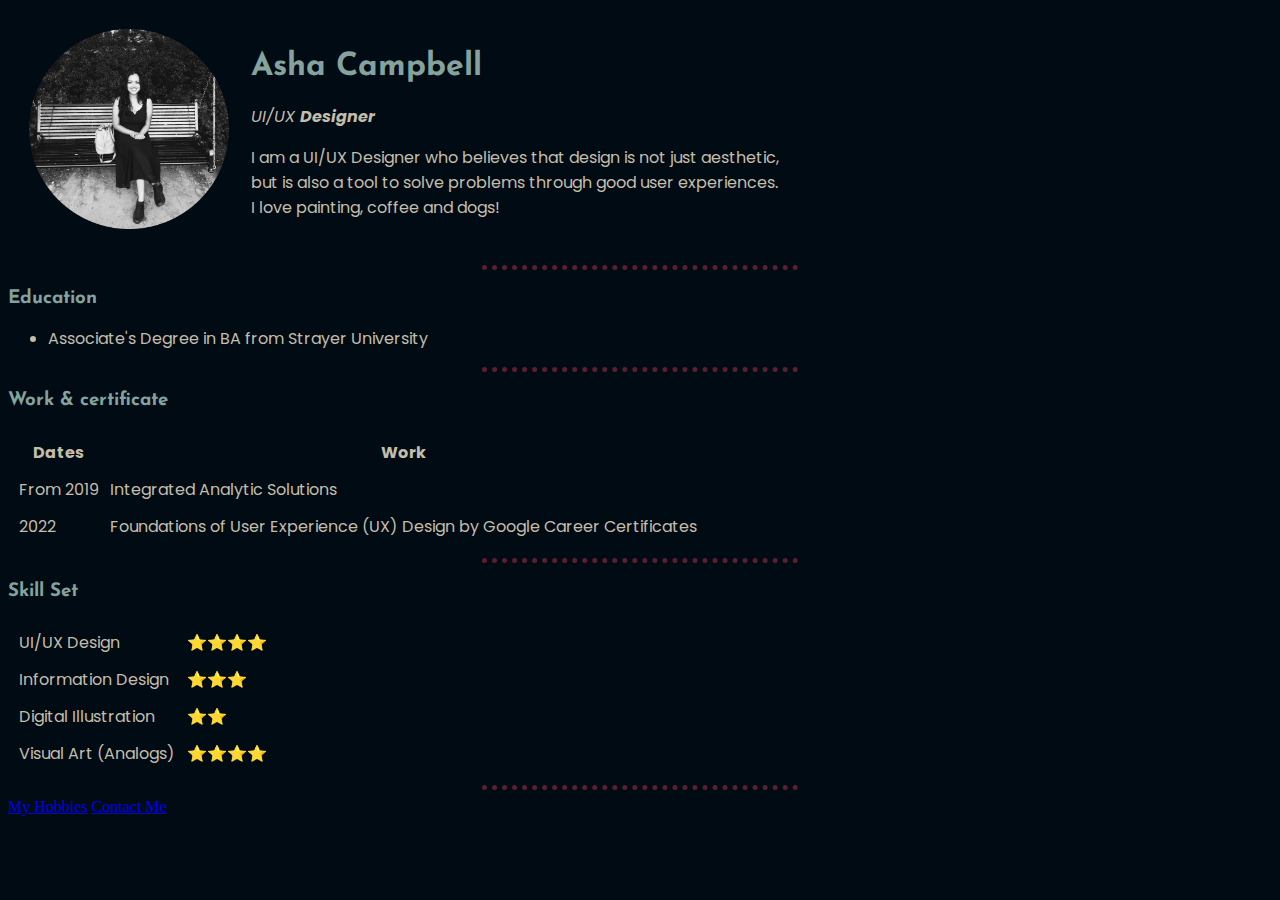
<file: index.html>
<!DOCTYPE html>
<html lang="en" dir="ltr">

<head>
  <meta charset="utf-8">
  <title>Asha's Personal Site</title>
  <link rel="stylesheet" href="css/styles.css">
  <link rel="preconnect" href="https://fonts.googleapis.com">
  <link rel="preconnect" href="https://fonts.gstatic.com" crossorigin>
  <link href="https://fonts.googleapis.com/css2?family=Josefin+Sans&family=Poppins&display=swap" rel="stylesheet">

</head>

<body>
  <table cellspacing="20">
    <tr>
      <td>
        <img src="images/asha.png" alt="asha profile picture" style="width:200px;height:200px;">
      </td>
      <td>
        <h1>Asha Campbell</h1>
        <p><em>UI/UX <strong>Designer</strong></em></p>
        <p>I am a UI/UX Designer who believes that design is not just aesthetic, <br>
          but is also a tool to solve problems through good user experiences. <br>
          I love painting, coffee and dogs!</p>
      </td>
    </tr>
  </table>
  <hr>
  <h3>Education</h3>
  <ul>
    <li>Associate's Degree in BA from Strayer University</li>
  </ul>
  <hr>
  <h3>Work & certificate</h3>
  <table cellspacing="10">
    <thead>
      <tr>
        <th>Dates</th>
        <th>Work</th>
      </tr>
    </thead>
    <tbody>
      <tr>
        <td>From 2019</td>
        <td>Integrated Analytic Solutions</td>
      </tr>
      <tr>
        <td>2022</td>
        <td>Foundations of User Experience (UX) Design by Google Career Certificates</td>
      </tr>
    </tbody>
  </table>
  <hr>
  <h3>Skill Set</h3>
  <table cellspacing="10">
    <tr>
      <td>UI/UX Design</td>
      <td>⭐⭐⭐⭐</td>
    </tr>
    <tr>
      <td>Information Design</td>
      <td>⭐⭐⭐</td>
    <tr>
      <td>Digital Illustration</td>
      <td>⭐⭐</td>
    </tr>
    <tr>
      <td>Visual Art (Analogs)</td>
      <td>⭐⭐⭐⭐</td>
    </tr>
  </table>
  <hr>
  <a href="MyHobbies.html">My Hobbies</a>
  <a href="ContactMe.html">Contact Me</a>
</body>

</html>
</file>
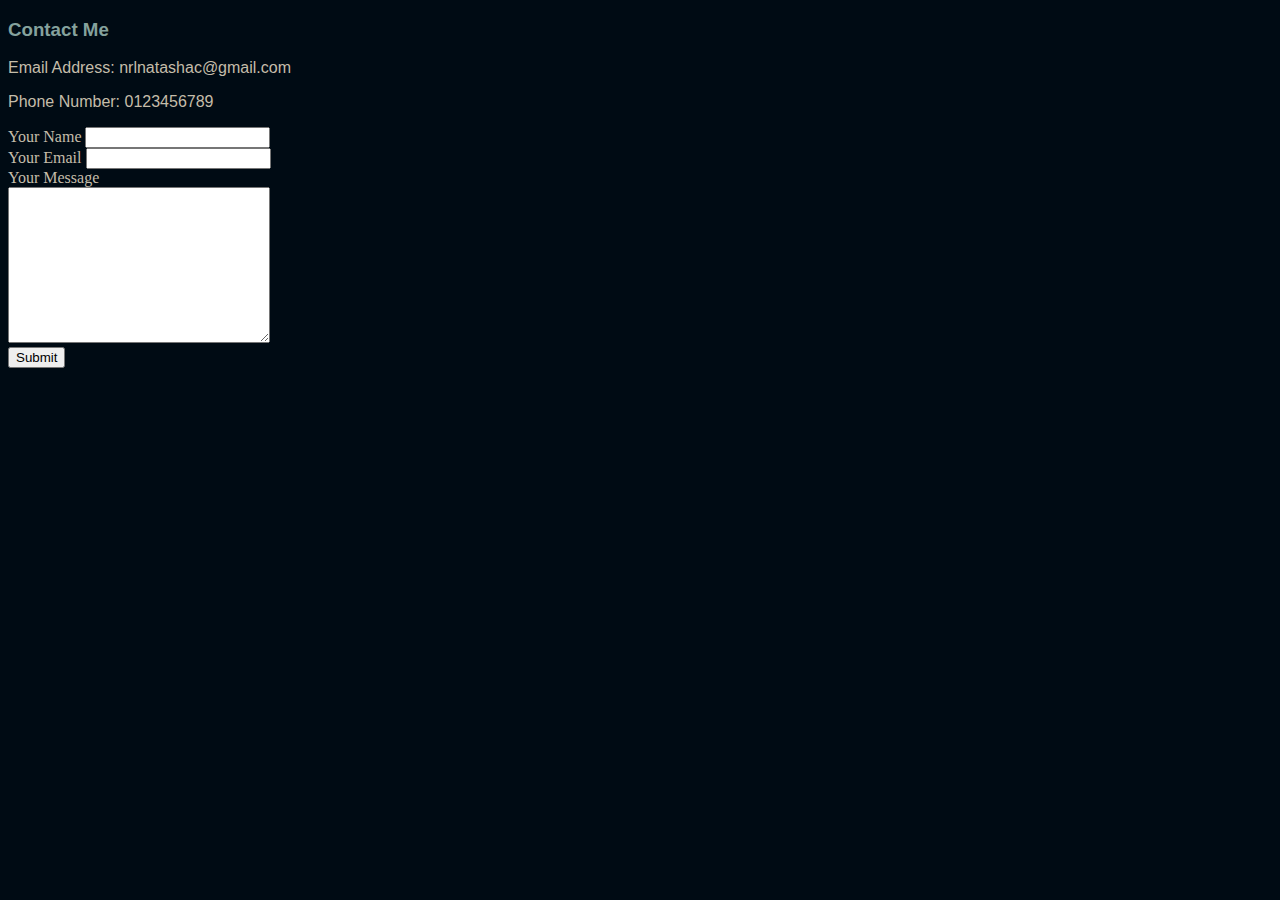
<file: ContactMe.html>
<!DOCTYPE html>
<html lang="en" dir="ltr">

<head>
  <meta charset="utf-8">
  <title>Contact Me</title>
  <link rel="stylesheet" href="css/styles.css">
</head>

<body>
  <h3>Contact Me</h3>
  <p>Email Address: nrlnatashac@gmail.com</p>
  <p>Phone Number: 0123456789</p>
  <form class="" action="mailto:info@nrlnatashac@gmail.com" method="post" enctype="text/plain">
    <label>Your Name</label>
    <input type="text" name="yourName" value=""><br>
    <label>Your Email</label>
    <input type="email" name="yourEmail" value=""><br>
    <label>Your Message</label><br>
    <textarea name="yourMessage" rows="10" cols="30"></textarea><br>
    <input type="submit" name="">
  </form>
</body>

</html>
</file>
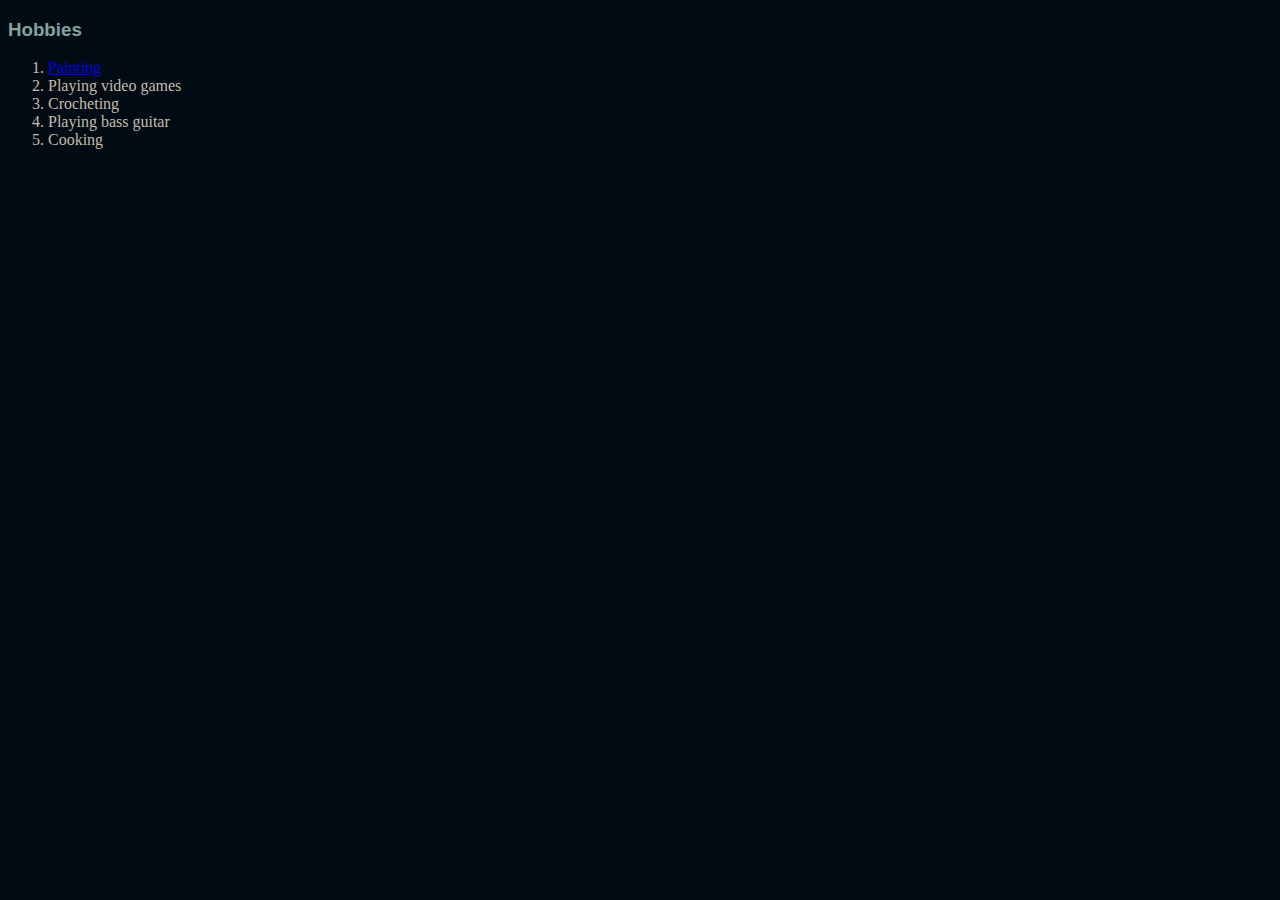
<file: MyHobbies.html>
<!DOCTYPE html>
<html lang="en" dir="ltr">

<head>
  <meta charset="utf-8">
  <title>My Hobbies</title>
  <link rel="stylesheet" href="css/styles.css">
</head>

<body>
  <h3>Hobbies</h3>
  <ol>
    <li><a href=https://www.instagram.com/ashaartworks/?igshid=YmMyMTA2M2Y==">Painting</a></li>
      <li>Playing video games</li>
      <li>Crocheting</li>
      <li>Playing bass guitar</li>
      <li>Cooking</li>
    </ol>
  </body>
</html>
</file>
<file: css/styles.css>
body {
  background-color: #000b14;
  color: #c5bdaa;
}

hr {
  border-style: dotted none none;
  border-color: #5C1F31;
  border-width: 5px;
  height: 0px;
  width: 25%
}

h1 {
font-family: 'Josefin Sans', sans-serif;;
  color: #85A29D;
}

h3 {
font-family: 'Josefin Sans', sans-serif;;
  color: #85a29d;
}

p {
  font-family: 'Poppins', sans-serif;
}

table {
  font-family: 'Poppins', sans-serif;
}

ul {
  font-family: 'Poppins', sans-serif;
}
</file>
